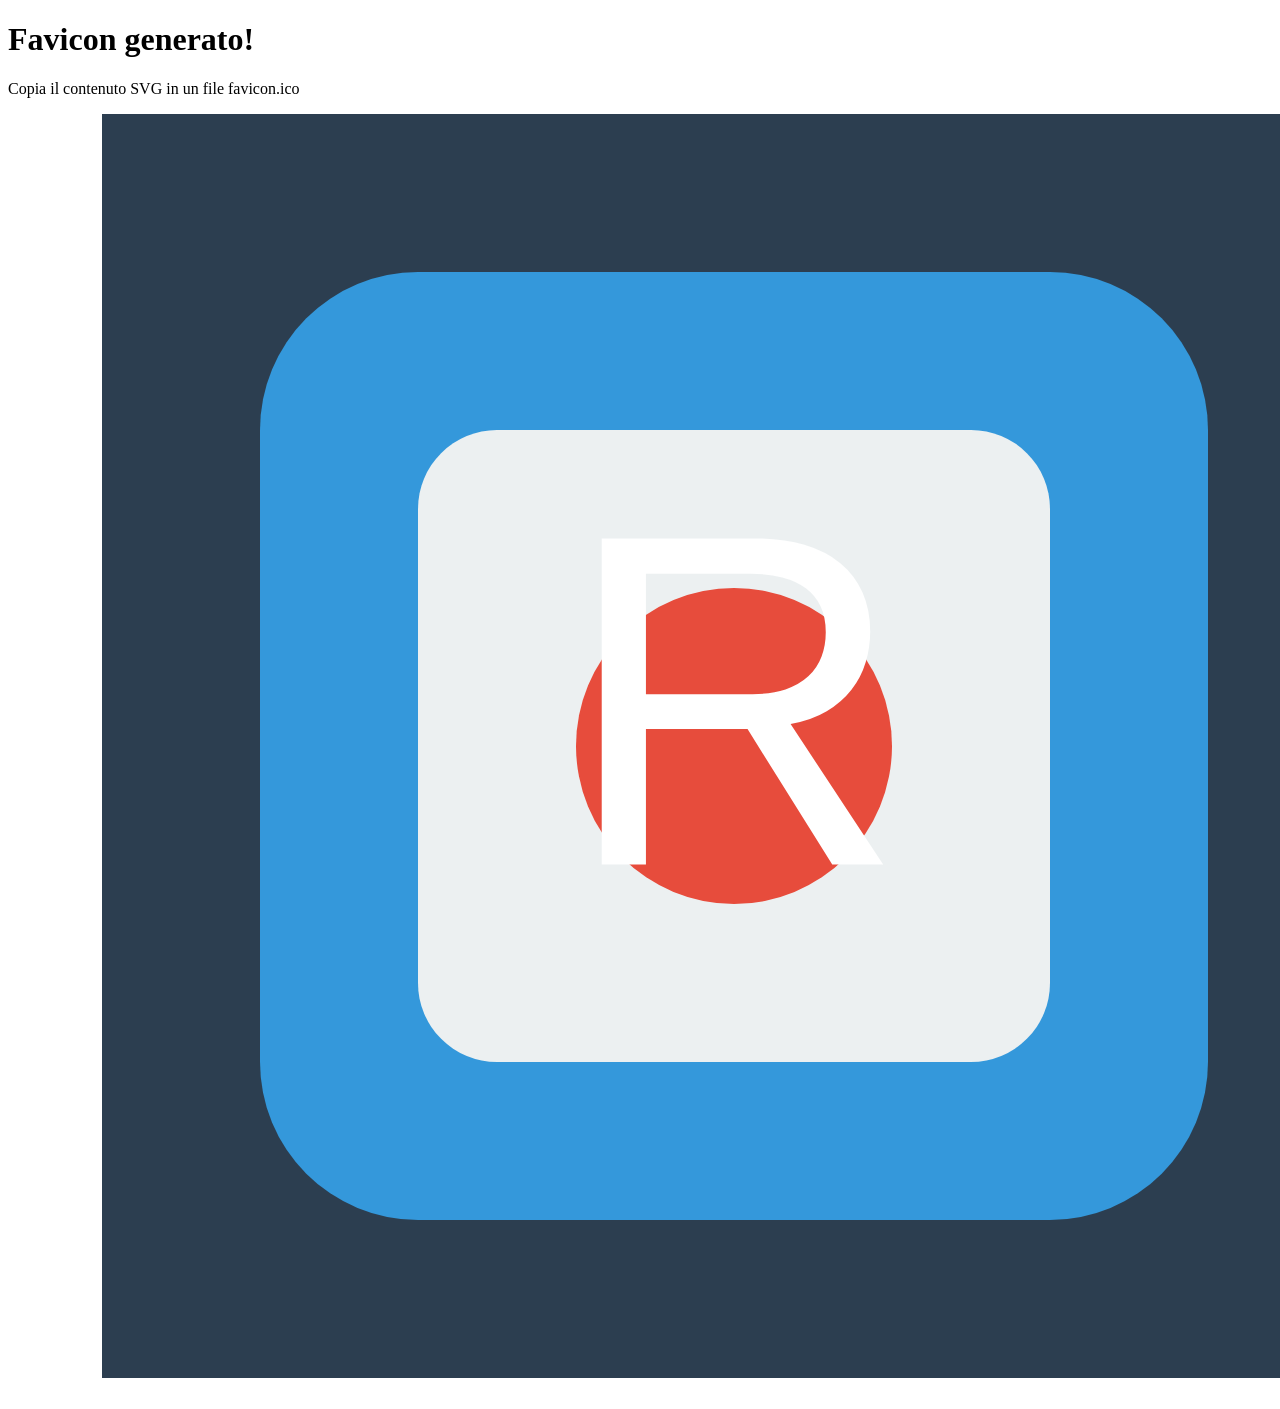
<file: webui/favicon_generator.html>
<!DOCTYPE html>
<html>
  <head>
    <meta charset="UTF-8" />
    <title>RFID Gate - Favicon Generator</title>
  </head>
  <body>
    <script>
      // Crea un semplice favicon SVG per RFID Gate
      const svgContent = `
            <svg xmlns="http://www.w3.org/2000/svg" viewBox="0 0 16 16">
                <rect width="16" height="16" fill="#2c3e50"/>
                <rect x="2" y="2" width="12" height="12" fill="#3498db" rx="2"/>
                <rect x="4" y="4" width="8" height="8" fill="#ecf0f1" rx="1"/>
                <circle cx="8" cy="8" r="2" fill="#e74c3c"/>
                <text x="8" y="9.5" text-anchor="middle" font-family="Arial" font-size="6" fill="white">R</text>
            </svg>
        `;

      // Converte SVG in data URL per favicon
      const svgDataUrl = "data:image/svg+xml;base64," + btoa(svgContent);

      // Crea il link element per il favicon
      const link = document.createElement("link");
      link.rel = "icon";
      link.type = "image/svg+xml";
      link.href = svgDataUrl;
      document.head.appendChild(link);

      console.log("Favicon SVG generato per RFID Gate");
      document.body.innerHTML =
        "<h1>Favicon generato!</h1><p>Copia il contenuto SVG in un file favicon.ico</p><pre>" +
        svgContent +
        "</pre>";
    </script>
  </body>
</html>
</file>
